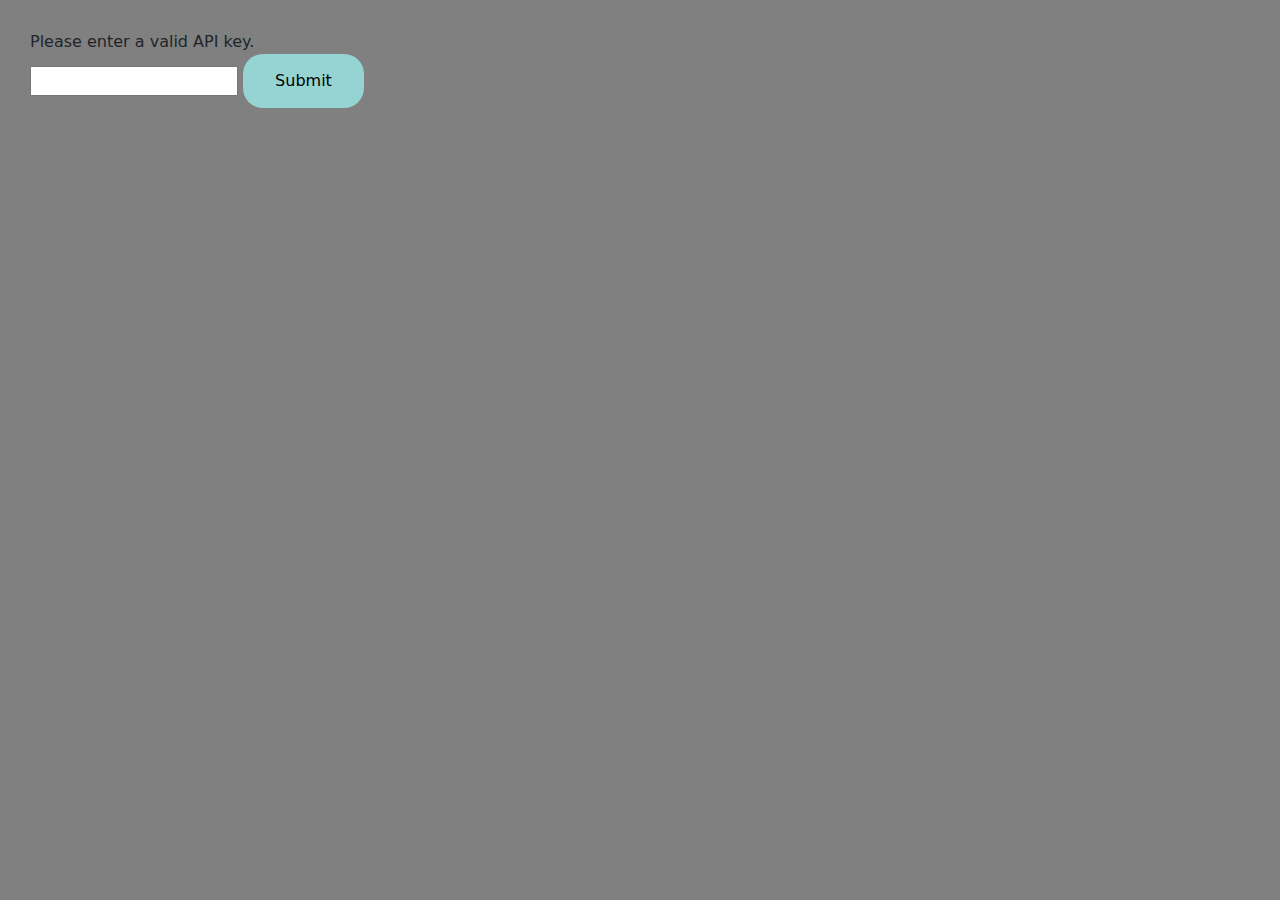
<file: index.html>
<html>
    <head>
        <meta charset="UTF-8">
        <title></title>
		<link rel="stylesheet" href="css/bootstrap.min.css">
        <link rel="stylesheet" href="css/custom.css">
        <link href="fontAwesome/css/all.css" rel="stylesheet">
		
    </head>
    <body onload="fetchContacts()">
        
        <div id="table">Contacts loading...</div>
		
		<br>
		
        <button class="btn" id="refresh" type="button" style="border-radius: 20px;" >Refresh</button>
        <button class="btn" id="addContact" type="button" style="border-radius: 20px;" >Add Contact</button>
        
		<br>
		<br>
		        
        <script src="config.js"></script>
		<script src="js/jquery-3.6.0.min.js"></script>
        <script src="js/bootstrap.bundle.min.js"></script>
        <script>
            document.getElementById("refresh").addEventListener('click', fetchContacts);
             document.getElementById("addContact").addEventListener('click', addContact);
            
            function fetchContacts(){
                fetch(rootPath + "controller/get-contacts/")
                .then(function(response){
                    return response.json();
                })
                .then(function(data){
                    displayOutput(data);
                    //console.log(data);
                })
            }
            
            function displayOutput(data){
                output = "<table>";
                
                for(a in data){
                    output += `
                        <tr onclick="editContact(${data[a].id})">
                            <td><img src="${rootPath}controller/uploads/${data[a].avatar}" width="40"/></td>
                            <td><h5>${data[a].firstname}</h5></td>
                            <td><h5>${data[a].lastname}</h5></td>
                        </tr>
                    `
                }
                output += "</table>";
                document.getElementById("table").innerHTML = output;
            }
            
            function addContact(){
                window.open("add-contact.html", "_self");
            }
            
            function editContact(id){
                window.open("edit-contact.html?id=" + id, "_self");
            }
            
        </script>
    </body>
</html>
</file>
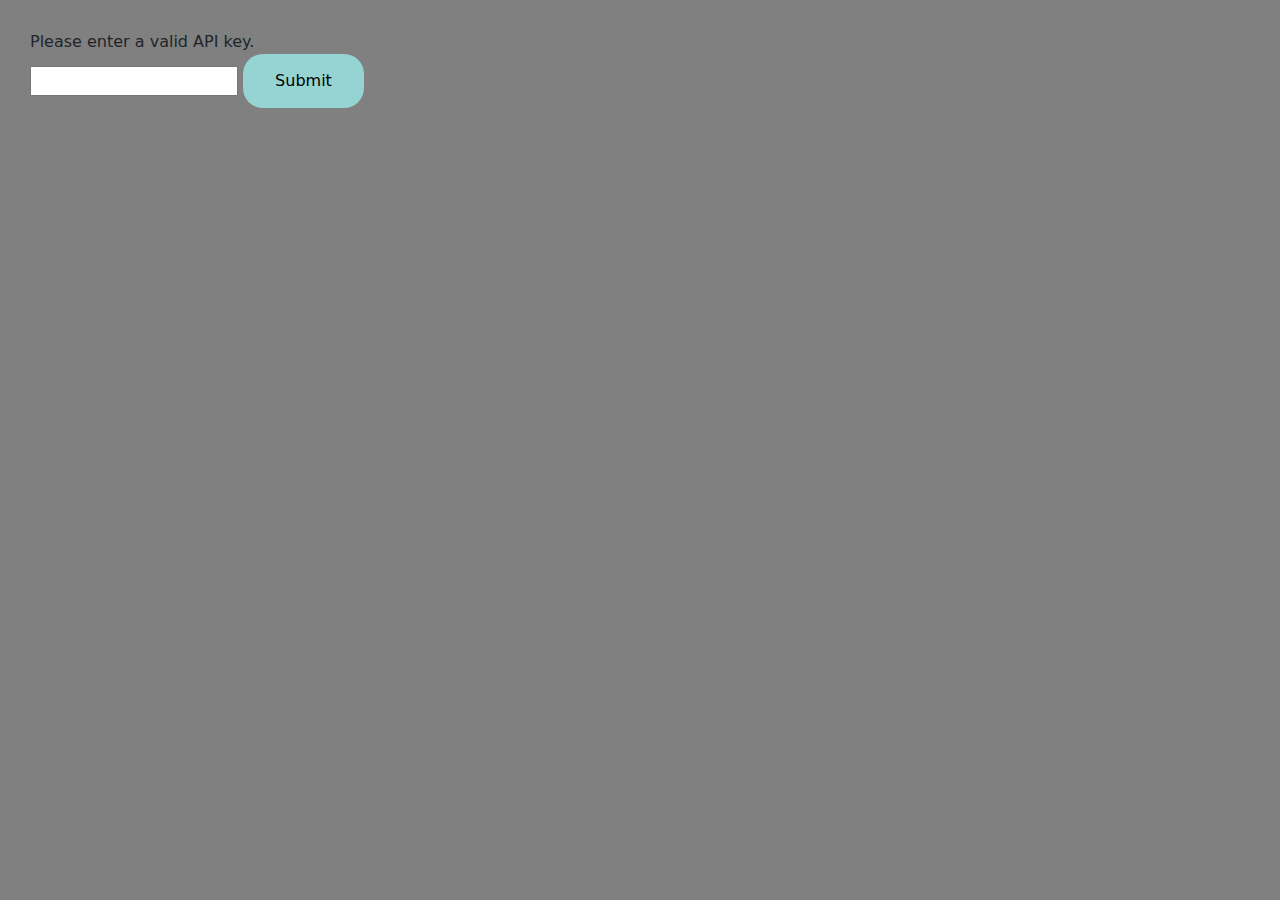
<file: add-contact.html>
<html>
    <head>
        <meta charset="UTF-8">
        <title></title>
        <link rel="stylesheet" href="css/bootstrap.min.css">
        <link rel="stylesheet" href="css/custom.css">
        <link href="fontAwesome/css/all.css" rel="stylesheet">
    </head>
    <body>
        <br/>
        <form id="editForm">
            <label for="firstname">First name</label>
            <input type="text" name="firstname" id="firstname"><br/>
            <label for="firstname">Last name</label>
            <input type="text" name="lasttname" id="firstname"><br/>
            <label for="mobile">Mobile</label>
            <input type="text" name="mobile" id="mobile"><br/>
            <label for="email">Email</label>
            <input type="text" name="email" id="email"><br/><br/>
            <label for="avatar">Select a file</label>
            <input class="button" type="file" name="avatar" id="avatar"><br/><br/>
            <button class="button" type="submit" id="submitForm" style="border-radius: 20px;">Submit</button>
        </form>
        <br/>
        <button class="button" id="homeLink" type="button" style="border-radius: 20px;">Home</button>
        
        <script src="config.js"></script>
		<script src="js/jquery-3.6.0.min.js"></script>
        <script src="js/bootstrap.bundle.min.js"></script>
        <script>
            document.getElementById("submitForm").addEventListener('click', submitForm);
            document.getElementById("homeLink").addEventListener('click', homeLink);
            
            function submitForm(e){
                e.preventDefault();
                
                const form = new FormData(document.querySelector('#editForm'));
                form.append('apiKey', apiKey);
                
                fetch(rootPath + 'controller/insert-contact/', {
                    method: 'POST',
                    headers: {'Accept': 'application/json, *.*'},
                    body: form
                })
                .then(function(response){
                    return response.text();
                })
                .then(function(data){
                    if(data == "1"){
                       alert("contact added.");
                        homeLink();
                    }else{
                        alert(data);
                        homeLink();
                    }
                })
            }
            
            function homeLink(){
                window.open("index.html", "_self");
            }
        
        </script>
    </body>
</html>
</file>
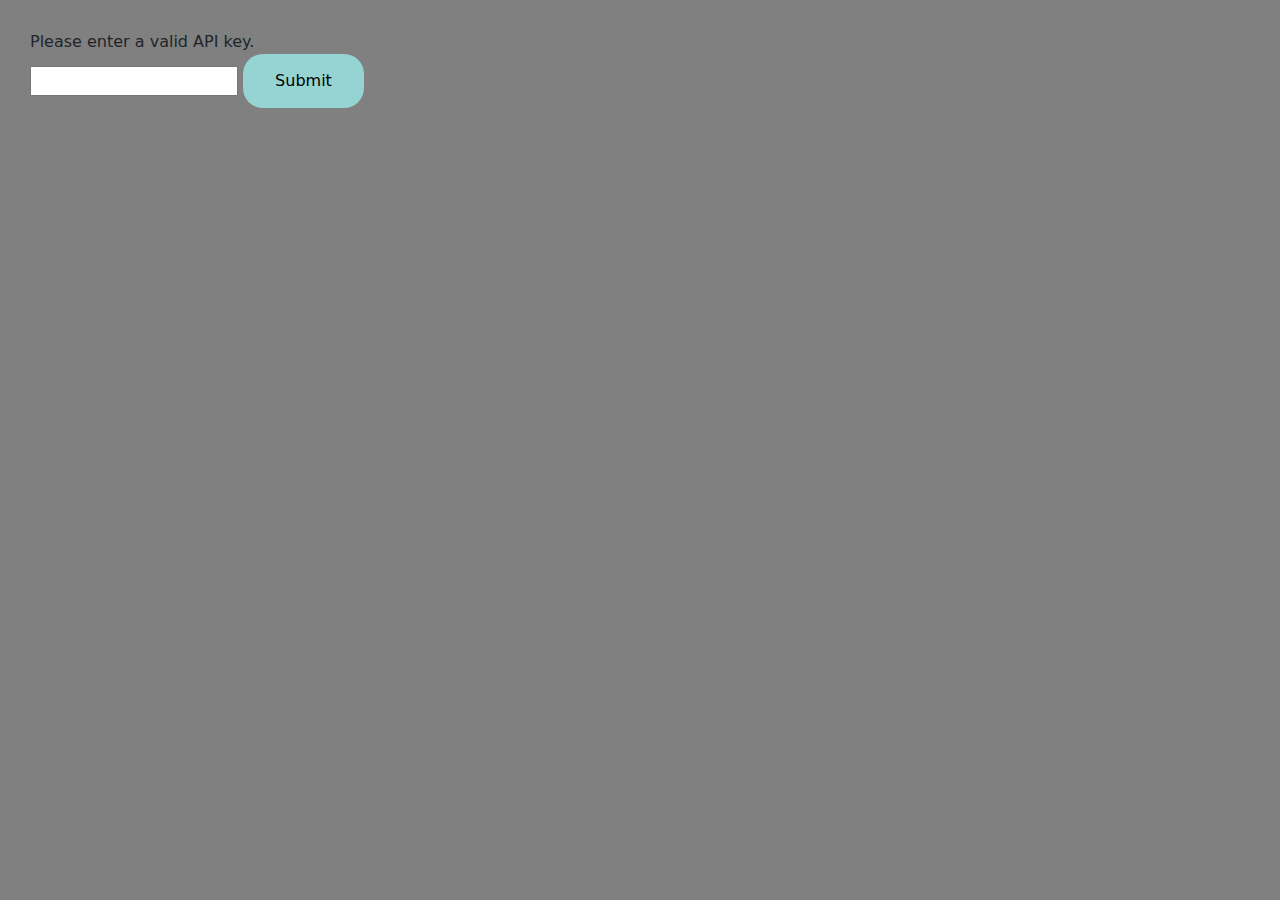
<file: edit-contact.html>
<html>
    <head>
        <meta charset="UTF-8">
        <title></title>
        <link rel="stylesheet" href="css/bootstrap.min.css">
        <link rel="stylesheet" href="css/custom.css">
        <link href="fontAwesome/css/all.css" rel="stylesheet">
    </head>
	
    <body onload="getContact()">
        <br/>
        <div id="avatarImage"></div>
        <form class="bom" id="editForm"><br>
            <label for="firstname">First name</label>
            <input type="text" name="firstname" id="firstname" readonly><br/>
            <label for="lasttname">Last name</label>
            <input type="text" name="lastname" id="lastname" readonly><br/>
            <label for="mobile">Mobile</label>
            <input type="text" name="mobile" id="mobile" readonly><br/>
            <label for="email">Email</label>
            <input type="text" name="email" id="email" readonly><br/>
            <label for="avatar" id="avatarLabel" hidden>Change profile image</label><br>
            <input class="button" type="file" name="avatar" id="avatar" hidden><br/>
            <br/>
            <button class="button" type="submit" id="submitForm" hidden style="border-radius: 20px;">Submit</button>
        </form>
        <br/><br/>
        <button class="btn" id="homeLink" type="button" style="border-radius: 20px;">Home</button>
        <button class="btn" id="editContact" type="button" style="border-radius: 20px;">Edit</button>
        <button class="btn" id="deleteContact" type="button" style="border-radius: 20px;">Delete</button>
        
        
        <script src="config.js"></script>
		<script src="js/jquery-3.6.0.min.js"></script>
        <script src="js/bootstrap.bundle.min.js"></script>
        <script>
            var id = getId();
            document.getElementById("homeLink").addEventListener('click', homeLink);
            document.getElementById("editContact").addEventListener('click', editContact);
            document.getElementById("submitForm").addEventListener('click', submitForm);
            document.getElementById("deleteContact").addEventListener('click', deleteContact);
            
            function getId(){
                var url = window.location.href;
                var pos = url.search("=");
                var id = url.slice(pos +1);
                return id;
            }
            
            function getContact(){
                fetch(rootPath + 'controller/get-contacts/?id=' + id)
                .then(function(response){
                    return response.json();
                })
                .then(function(data){
                    displayOutput(data);
                
                })
            }
            
            function homeLink(){
                window.open("index.html", "_self");
            }
            
            function displayOutput(data){
                avatarImg =`
                    <img src="${rootPath}/controller/uploads/${data[0].avatar}" width="200" />
                `
                document.getElementById("avatarImage").innerHTML = avatarImg;
                document.getElementById("firstname").value = data[0].firstname;
                document.getElementById("lastname").value = data[0].lastname;
                document.getElementById("mobile").value = data[0].mobile;
                document.getElementById("email").value = data[0].email;
             
            }
            
            function editContact(){
                document.getElementById("firstname").readOnly = false;
                document.getElementById("lastname").readOnly = false;
                document.getElementById("mobile").readOnly = false;
                document.getElementById("email").readOnly = false;
                document.getElementById("avatar").hidden = false;
                document.getElementById("submitForm").hidden = false;
            }
            
            function submitForm(e){
                e.preventDefault();
                
                const form = new FormData(document.querySelector("#editForm"));
                form.append('apiKey', apiKey);
                form.append('id', id);
                
                 fetch(rootPath + 'controller/edit-contact/', {
                    method: 'POST',
                    headers: {'Accept': 'application/json, *.*'},
                    body: form
                })
                  .then(function(response){
                    return response.text();
                })
                .then(function(data){
                    if(data == "1"){
                       alert("Contact edited.");
                        homeLink();
                    }else{
                        alert(data);
                        homeLink();
                    }
                })
            }
            
            function deleteContact(){
                var confirmDelete = confirm("Delete contact. Are you sure?");
                
                if(confirmDelete == true){
                    fetch(rootPath + 'controller/delete-contact/?id=' + id)
                    .then(function(response){
                        return response.text();
                    })
                    .then(function(data){
                        if(data == "1"){
                            homeLink();
                        }else {
                            alert(data);
                        }
                        
                    })
                }
            }
        
        </script>
    </body>
</html>
</file>
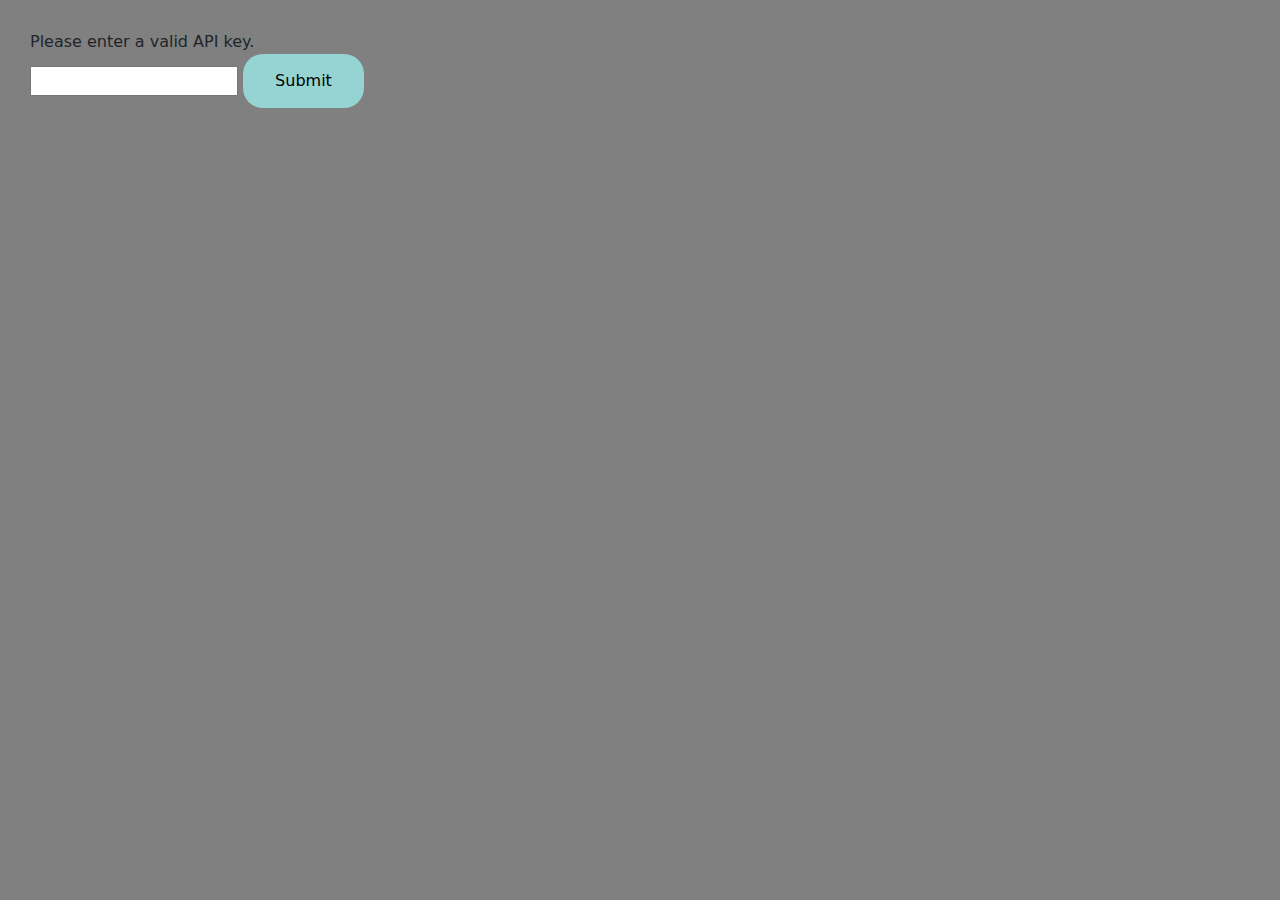
<file: enter-api-key.html>
<!DOCTYPE html>
<html>
    <head>
        <title>API Key</title>
        <meta charset="UTF-8">
        <meta name="viewport" content="width=device-width, initial-scale=1.0">
		<link rel="stylesheet" href="css/bootstrap.min.css">
        <link rel="stylesheet" href="css/custom.css">
        <link href="fontAwesome/css/all.css" rel="stylesheet">
    </head>
    <body>
        <div>Please enter a valid API key.</div>
        <form>
            <input type="email" id="apiKey" name="apiKey"/>
            <button class="btn" id="submitApiKey" style="border-radius: 20px;">Submit</button>
        </form>
        
		<script src="js/jquery-3.6.0.min.js"></script>
        <script src="js/bootstrap.bundle.min.js"></script>
        <script>
            let rootPath = "https://mysite.itvarsity.org/api/ContactBook/";
            document.getElementById("submitApiKey").addEventListener('click', setApiKey);
            
            function setApiKey(e){
                e.preventDefault();
                
                apiKey = document.getElementById("apiKey").value;
                fetch(rootPath + "controller/api-key/?apiKey=" + apiKey)
                .then(function (response){
                    return response.text();
                })
                .then(function (data){
                    
                    if (data == "1") {
                        localStorage.setItem("apiKey", apiKey);
                        window.open("index.html", "_self");
                    } else {
                        alert(daya + "Invalid API key entered");
                    }
                })
            }
        </script>
    </body>
</html>
</file>
<file: css/custom.css>
table {
	font-family: arial, sans-serif;
  border-collapse: collapse;
  width: 50%;
}

body{
	background-color:grey;
	margin: 30px;
}

td, th {
  border: 1px solid grey;
  text-align: center;
  padding: 8px;
    background-color: #96D4D4;
	border-radius: 16px;

}

.bom{
    text-align: left;
  ul { list-style: none; margin: 0; padding: 0; }
  li { margin: .2em 0; }	
}

#firstname {
	border-radius: 8px;
}

#lastname {
	border-radius: 8px;
}

#mobile {
	border-radius: 8px;
}

#email {
	border-radius: 8px;
}

h1 {
    display: table;
    font-weight: bolder;
    color: black;
    text-align: center;
    padding-top: 25px;
    padding-left: 135px;
}

h2 {
    display: table;
    font-weight: bolder;
    color: black;
    text-align: center;
    padding-top: 20px;
    padding-left: 12px;
}

.button{
  background-color: #96D4D4;
  border: none;
  color: white;
  padding: 16px 32px;
  text-decoration: none;
  cursor: pointer;
  	border-radius: 8px;
 color:black;
}

.btn {
  background-color: #96D4D4; 
  border: none;
  color: black;
  padding: 15px 32px;
  text-align: center;
  text-decoration: none;
  display: inline-block;
}

.btn:hover{
    background: grey;
    cursor: pointer;
}

#menu{
	background-color: #96D4D4;
	height: 65px;
	padding-top:10px;
	border-radius: 16px;

}

#menu ul{
	margin: 0;
	padding: 0;
	list-style-type: none;
	text-align: left;
}

#menu li{
	display: inline-block;
}

#menu a{
	letter-spacing: 1px;
	text-decoration: none;
	text-transform: uppercase;
	font-size: 16px;
	line-height: 50px;
	color: black;

	padding: 0 20px;
	border: none;
	display: block;
}
</file>
